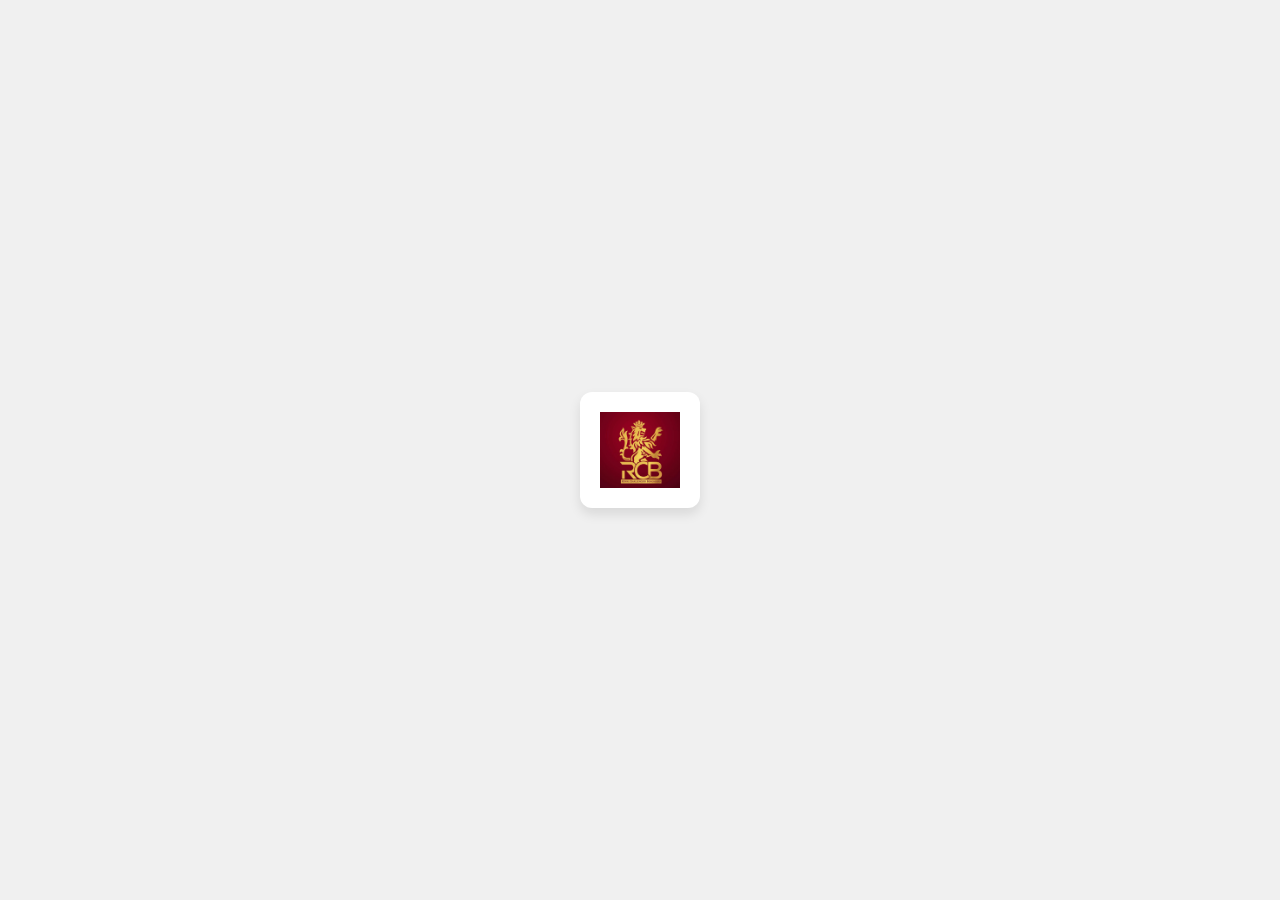
<file: index.html>
<!DOCTYPE html>
<html lang="en">
<head>
  <meta charset="UTF-8" />
  <meta name="viewport" content="width=device-width, initial-scale=1" />
  <title>Logo Display</title>
  <style>
    body {
      background: #f0f0f0;
      display: flex;
      height: 100vh;
      margin: 0;
      justify-content: center;
      align-items: center;
      font-family: 'Segoe UI', Tahoma, Geneva, Verdana, sans-serif;
    }
    .logo-container {
      background: white;
      padding: 20px;
      border-radius: 12px;
      box-shadow: 0 6px 12px rgba(0, 0, 0, 0.1);
      text-align: center;
    }
    img {
      width: 80px;
      height: auto;
      display: block;
      margin: 0 auto;
    }
  </style>
</head>
<body>
  <div class="logo-container">
    <img src="logo.png" alt="Logo" />
  </div>
</body>
</html>
</file>
